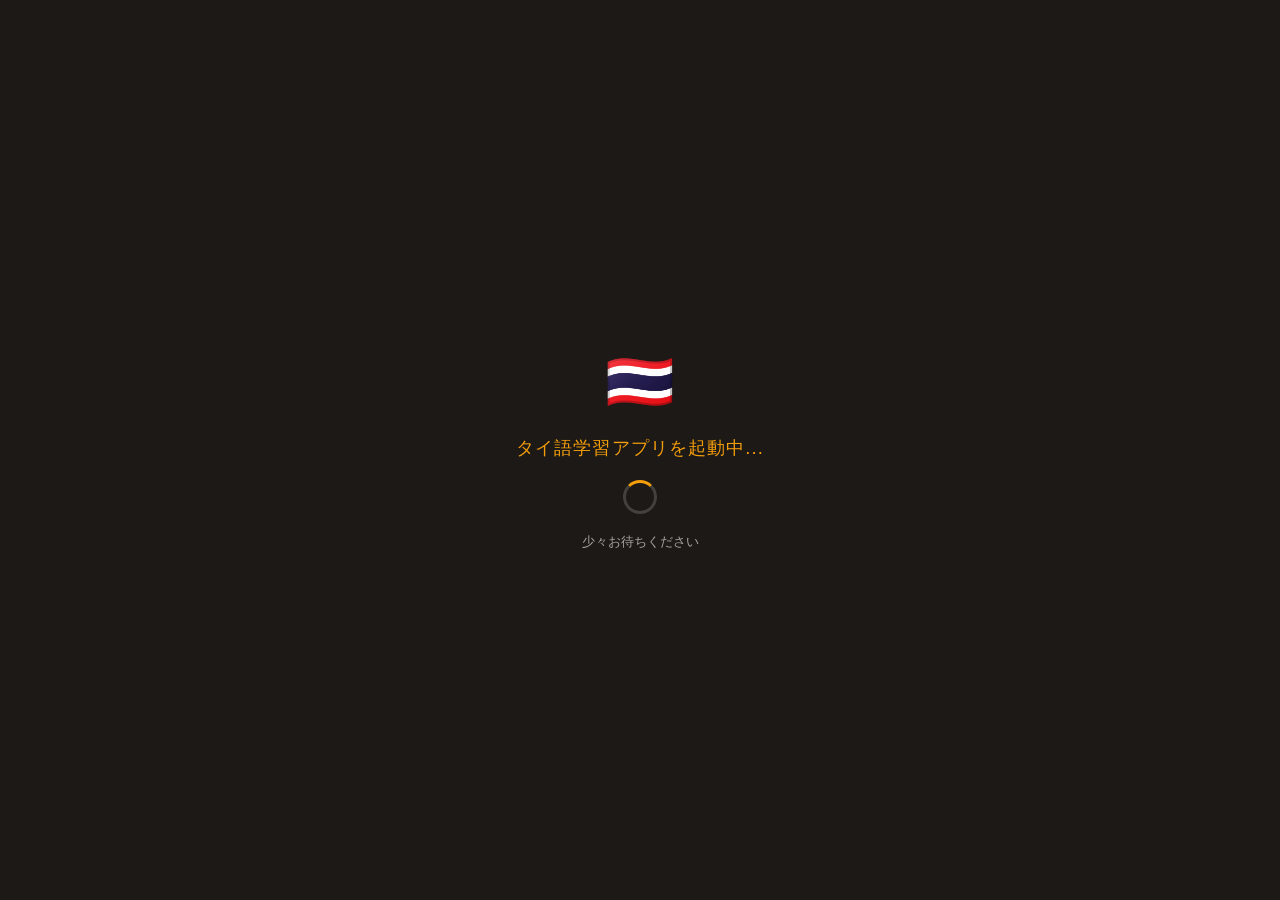
<file: index.html>
<!DOCTYPE html>
<html lang="ja">
<head>
<meta charset="UTF-8">
<meta name="viewport" content="width=device-width, initial-scale=1.0">
<title>タイ語学習アプリ</title>
<meta name="theme-color" content="#1C1917">
<style>
  * { margin: 0; padding: 0; box-sizing: border-box; }
  body {
    background: #1C1917;
    color: #E7E5E4;
    font-family: -apple-system, BlinkMacSystemFont, 'Noto Sans JP', sans-serif;
    min-height: 100vh;
    display: flex;
    align-items: center;
    justify-content: center;
    flex-direction: column;
    gap: 20px;
    padding: 20px;
  }
  .logo { font-size: 3.5rem; }
  .message {
    font-size: 1.15rem;
    color: #F59E0B;
    letter-spacing: 0.06em;
    text-align: center;
  }
  .spinner {
    width: 34px;
    height: 34px;
    border: 3px solid #44403C;
    border-top-color: #F59E0B;
    border-radius: 50%;
    animation: spin 0.8s linear infinite;
  }
  @keyframes spin { to { transform: rotate(360deg); } }
  .sub {
    font-size: 0.8rem;
    color: #A8A29E;
  }
</style>
</head>
<body>
<div class="logo">🇹🇭</div>
<div class="message">タイ語学習アプリを起動中...</div>
<div class="spinner"></div>
<div class="sub">少々お待ちください</div>
<script>
  setTimeout(function() {
    window.location.href = 'advanced.html';
  }, 2000);
</script>
</body>
</html>
</file>
